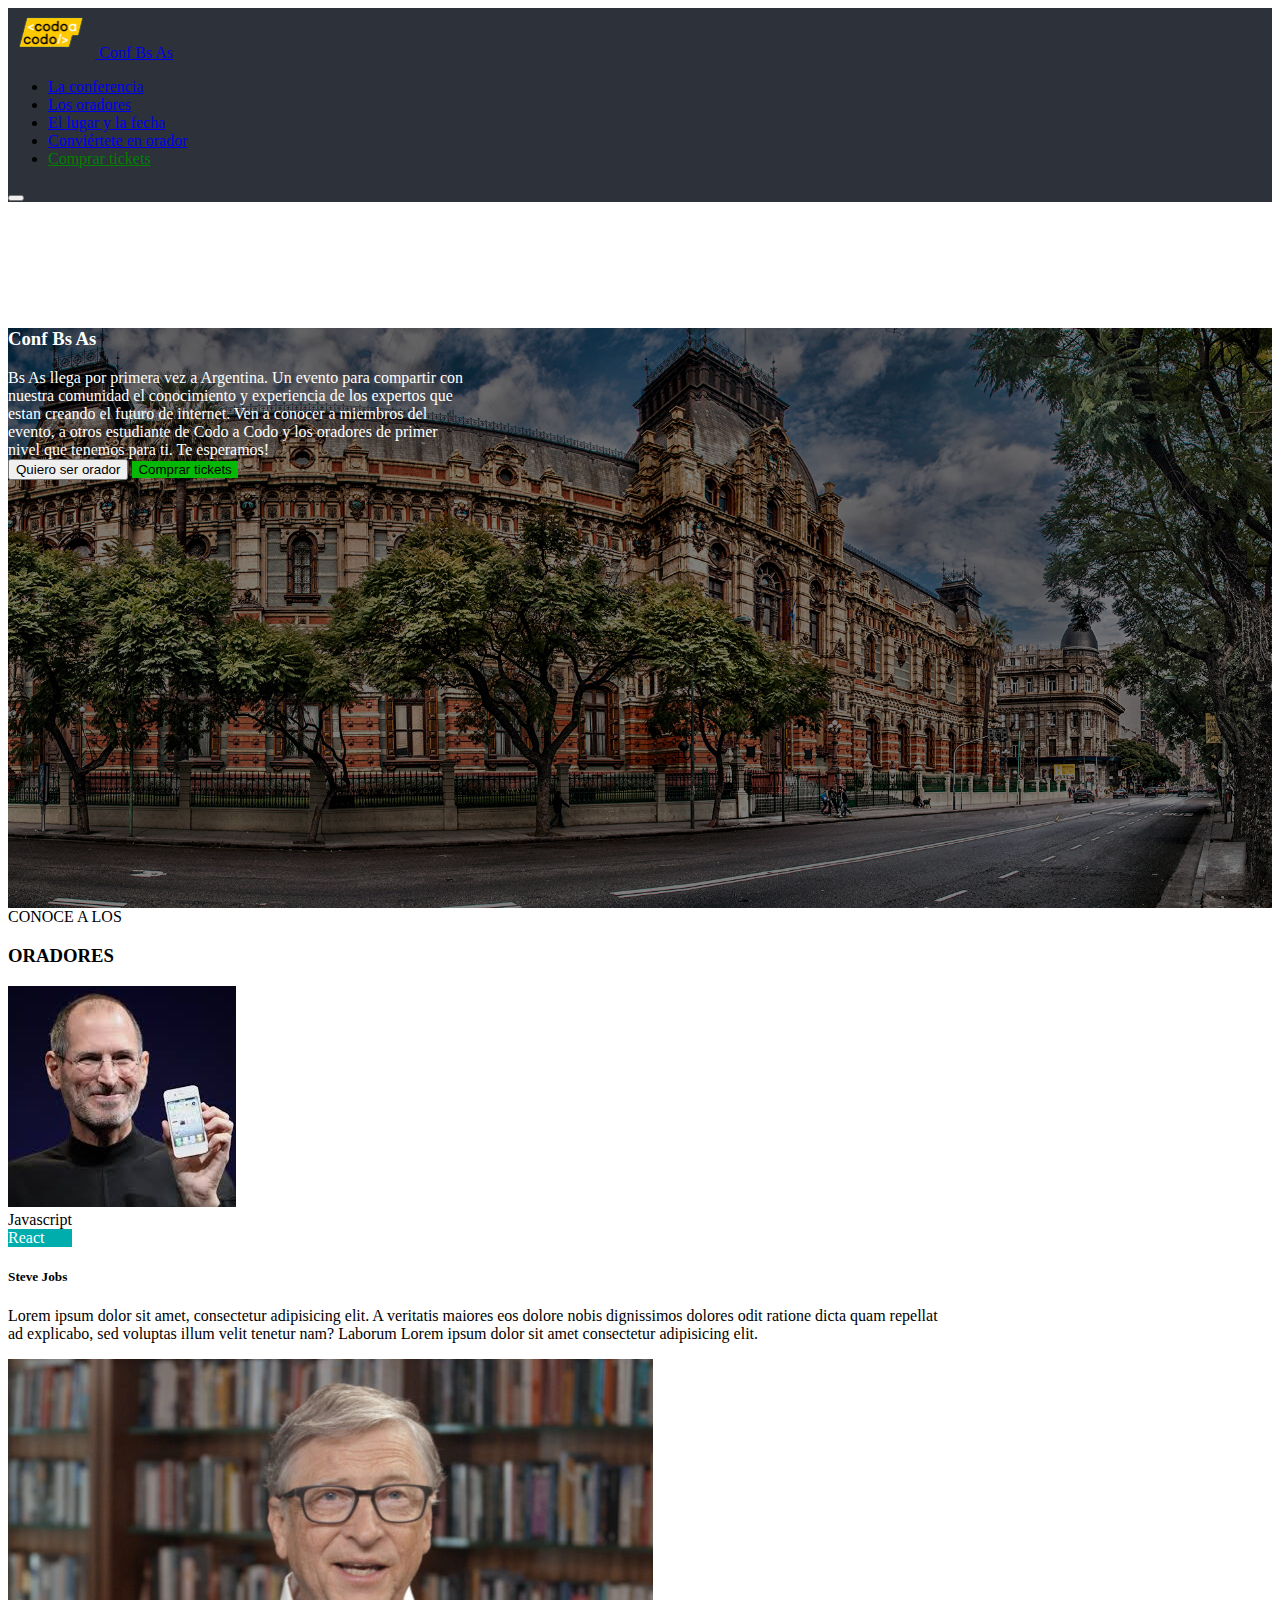
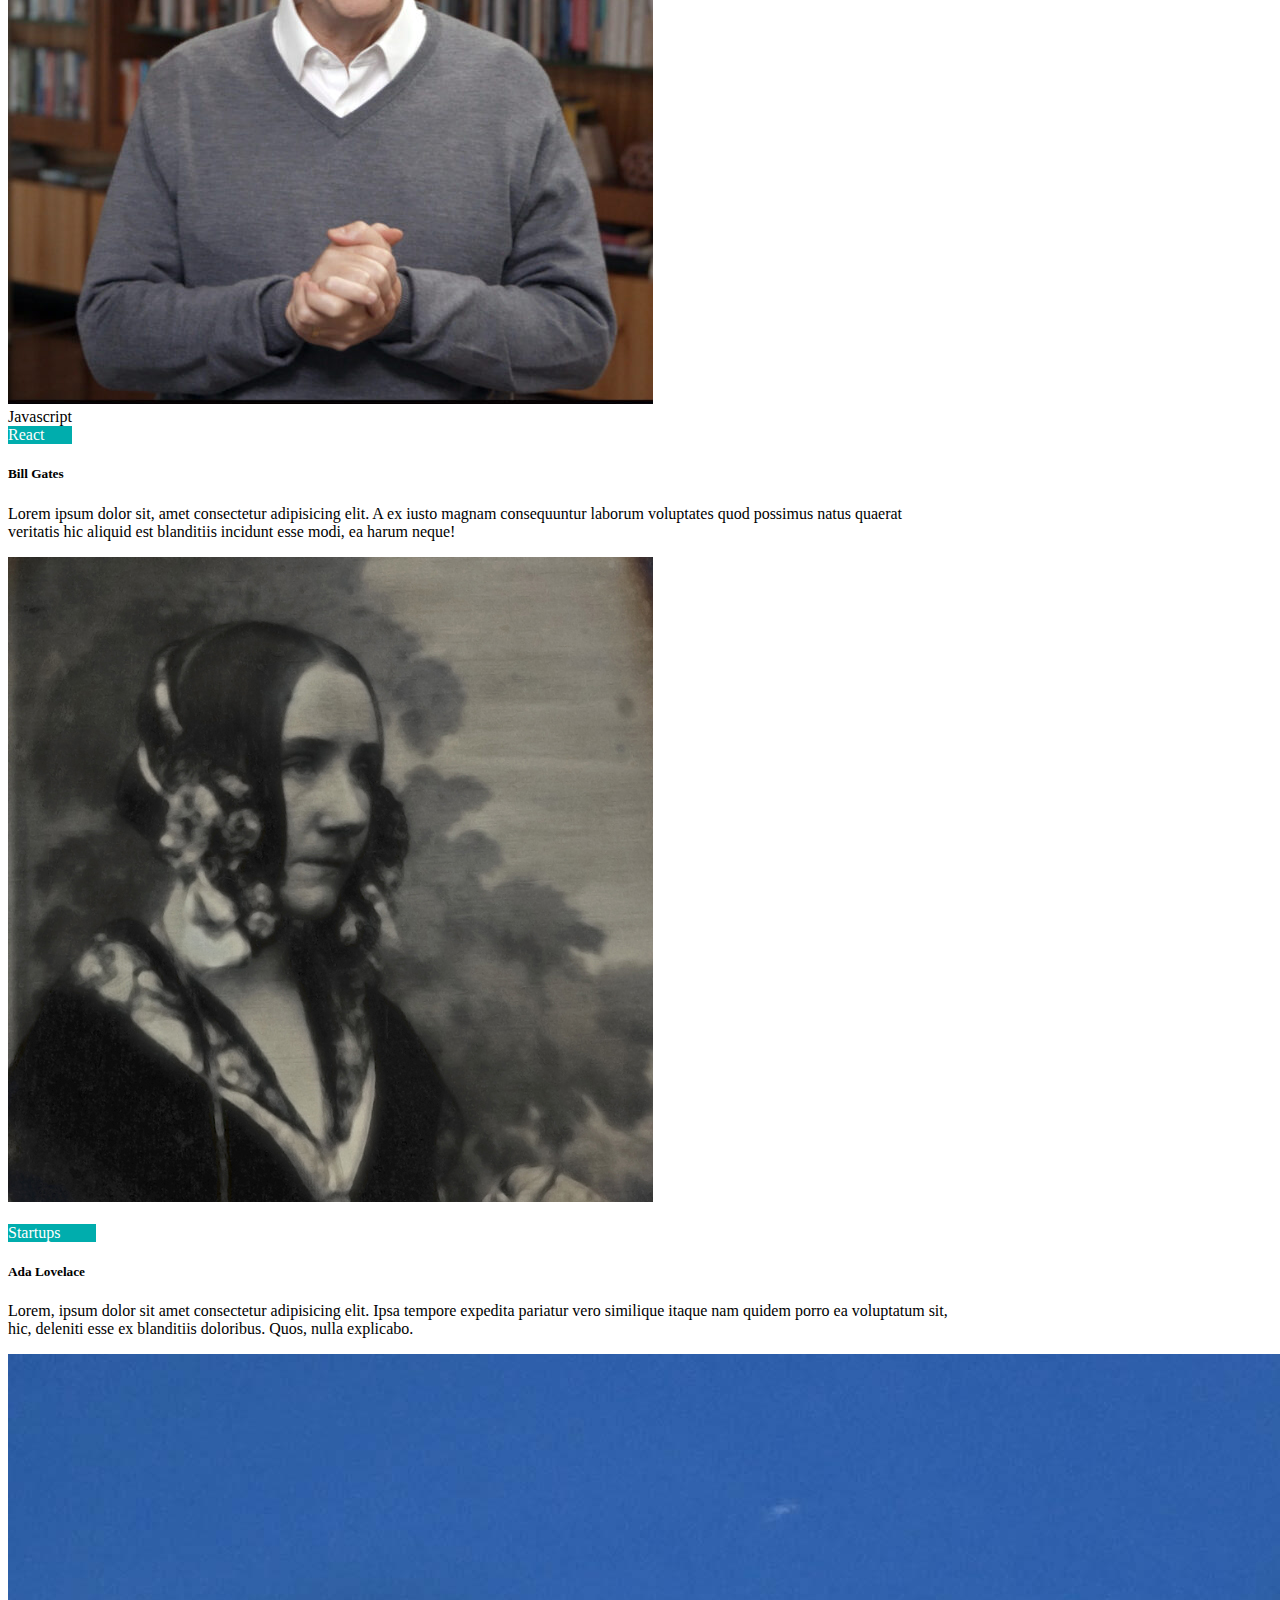
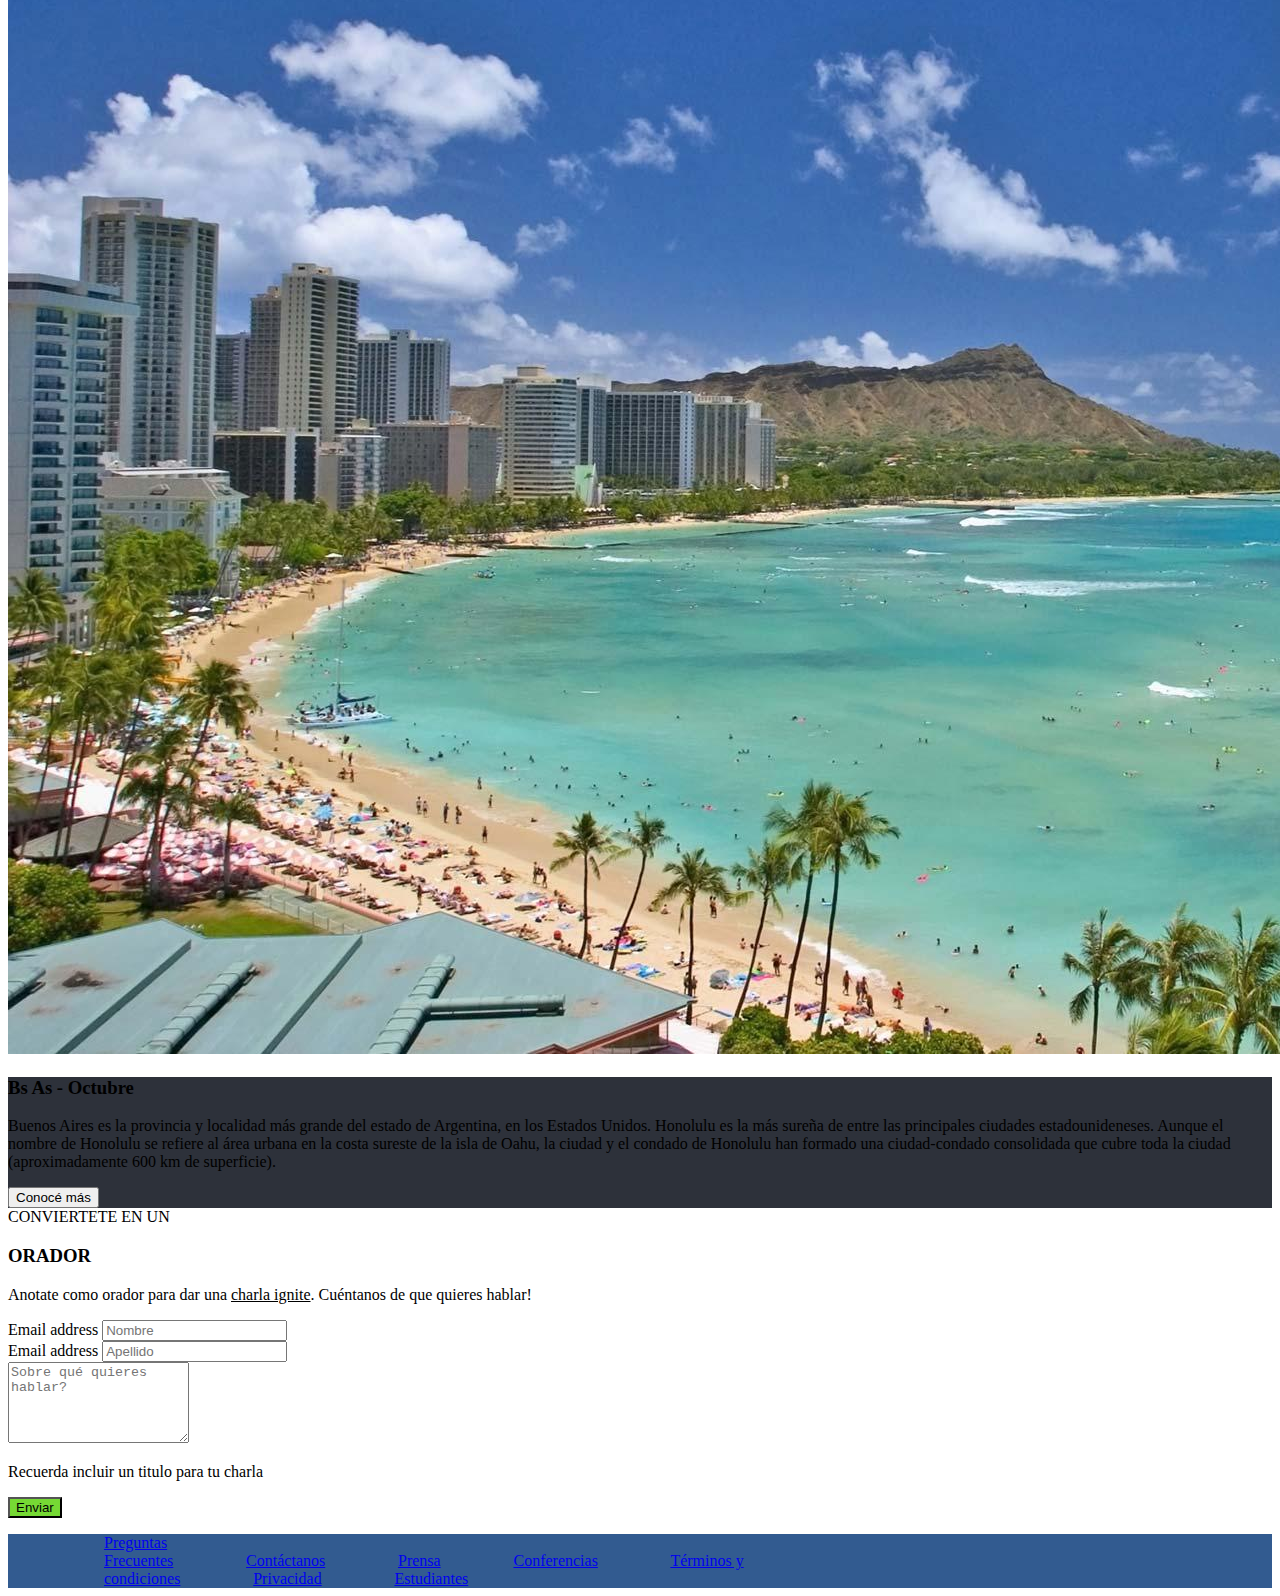
<file: index.html>
<!DOCTYPE html>
<html lang="es">
<head>
    <meta charset="UTF-8">
    <meta http-equiv="X-UA-Compatible" content="IE=edge">
    <meta name="viewport" content="width=device-width, initial-scale=1.0">
    <title>Tp Bootstrap</title>
    <link href="https://cdn.jsdelivr.net/npm/bootstrap@5.0.2/dist/css/bootstrap.min.css" rel="stylesheet" integrity="sha384-EVSTQN3/azprG1Anm3QDgpJLIm9Nao0Yz1ztcQTwFspd3yD65VohhpuuCOmLASjC" crossorigin="anonymous">
    <link rel="stylesheet" href="estilos.css">
</head>
<body>
  <header style="background-color: rgb(45, 49, 58);">
    <div class="container">
      <nav class="navbar navbar-expand-lg navbar-dark">
        <div class="row col-5">
          <a class="navbar-brand" href="#">
            <img src="img/codoacodo.png" alt="logo" height="50" class="d-inline-block align-text-center">
                    Conf Bs As
          </a>
        </div>
        <div class="row">
          <div class="collapse navbar-collapse" id="navbarToggleExternalContent" >
            <ul class="navbar-nav">
              <li class="nav-item">
                <a class="nav-link active" aria-current="page" href="#">La conferencia</a>
              </li>
              <li class="nav-item ">
                <a class="nav-link" aria-current="page" href="#Oradores">Los oradores</a>
              </li>
              <li class="nav-item ">
                <a class="nav-link" href="#Lugar">El lugar y la fecha</a>
              </li>
              <li class="nav-item ">
                <a class="nav-link" href="#Convierte">Conviértete en orador</a>
              </li>
              <li class="nav-item ">
                <a class="nav-link" href="comprarTickets.html"  style="color: green;">Comprar tickets</a>
              </li>
            </ul>
          </div>
        </div>
        <nav class="navbar navbar-dark">
          <div class="container-fluid">
            <button class="navbar-toggler" type="button" data-bs-toggle="collapse" data-bs-target="#navbarToggleExternalContent" aria-controls="navbarToggleExternalContent" aria-expanded="false" aria-label="Toggle navigation">
              <span class="navbar-toggler-icon"></span>
            </button>
          </div>
        </nav>
            
      </nav>
    </div>
  </header>
    
    <div class="portada container-fluid">
      <div class="row">
        <div class="col-4"></div>
        <div class="col-7 text-end  textoPortada">
          <h3 class="align-bottom fw-bold" id="Conferencia">Conf Bs As</h3>
          <span  class="align-bottom">
            Bs As llega por primera vez a Argentina. Un evento para compartir con <br>nuestra comunidad el conocimiento y experiencia de los expertos que <br>estan creando el futuro de internet. Ven a conocer a miembros del<br> evento, a otros estudiante de Codo a Codo y los oradores de primer<br>nivel que tenemos para ti. Te esperamos!</span>
            <br><button type="button" class="btn btn-outline-light btn-sm mt-3">Quiero ser orador</button>
            <button type="button" class="btn btn-success btn-sm mt-3 botonComprar" >Comprar tickets</button>
        </div>
        
      </div>
    </div>
    <div class="container text-center">
      <h7 id="Oradores">CONOCE A LOS</h7>
      <h3 class="fw-bold">ORADORES</h3>
    </div>
    <div class="container cards">
      <div class="row row-cols-1 row-cols-md-3 g-4">
        <div class="col">
          <div class="card">
            <img src="img/steve.jpg" class="card-img-top" alt="...">
            <div class="card-body">
              <div class="badge bg-warning text-wrap" style="width: 6.2em; color: black;">
                Javascript
              </div>
              <div class="badge text-wrap" style="width: 4em; color: #fff; background-color: rgb(0, 173, 173);">
                React
              </div>
              <h5 class="card-title fw-bold">Steve Jobs</h5>
              <p class="card-text">Lorem ipsum dolor sit amet, consectetur adipisicing elit. A veritatis maiores eos dolore nobis dignissimos dolores odit ratione dicta quam repellat ad explicabo, sed voluptas illum velit tenetur nam? Laborum Lorem ipsum dolor sit amet consectetur adipisicing elit.</p>
            </div>
          </div>
        </div>
        <div class="col">
          <div class="card">
            <img src="img/bill.jpg" class="card-img-top" alt="...">
            <div class="card-body">
              <div class="badge bg-warning text-wrap" style="width: 6.2em; color: black;">
                Javascript
              </div>
              <div class="badge text-wrap" style="width: 4em; color: #fff; background-color: rgb(0, 173, 173);">
                React
              </div>
              <h5 class="card-title fw-bold">Bill Gates</h5>
              <p class="card-text">Lorem ipsum dolor sit, amet consectetur adipisicing elit. A ex iusto magnam consequuntur laborum voluptates quod possimus natus quaerat veritatis hic aliquid est blanditiis incidunt esse modi, ea harum neque!</p>
            </div>
          </div>
        </div>
        <div class="col">
          <div class="card">
            <img src="img/ada.jpeg" class="card-img-top" alt="...">
            <div class="card-body">
              <div class="badge bg-secondary text-wrap" style="width: 6em; color: #fff;">
                Negocios
              </div>
              <div class="badge bg-danger text-wrap" style="width: 5.5em; color: #fff; background-color: rgb(0, 173, 173);">
                Startups
              </div>
              <h5 class="card-title fw-bold">Ada Lovelace</h5>
              <p class="card-text">Lorem, ipsum dolor sit amet consectetur adipisicing elit. Ipsa tempore expedita pariatur vero similique itaque nam quidem porro ea voluptatum sit, hic, deleniti esse ex blanditiis doloribus. Quos, nulla explicabo.</p>
            </div>
          </div>
        </div>
      </div>
    </div>  
    <div class="container-fluid">
      <div class="row">
        <div class="col-md-6 col-12" style="padding-right: 1px; padding-left: 0px;">
          <img src="img/honolulu.jpg" alt="" class="img-fluid">
        </div>
        <div class="col-md-6" style="background-color: rgb(45, 49, 58);">
          <h3 class="text-white mt-3" id="Lugar">Bs As - Octubre</h3>
          <p class="text-white">Buenos Aires es la provincia y localidad más grande del estado de Argentina, en los Estados Unidos. Honolulu es la más sureña de entre las principales ciudades estadounideneses. Aunque el nombre de Honolulu se refiere al área urbana en la costa sureste de la isla de Oahu, la ciudad y el condado de Honolulu han formado una ciudad-condado consolidada que cubre toda la ciudad (aproximadamente 600 km de superficie).</p>
          <button type="button" class="btn btn-outline-light btn-sm">Conocé más</button>
        </div>
      </div>
    </div>
    <div class="container text-center">
      <h7 id="Convierte">CONVIERTETE EN UN</h7>
      <h3 class="fw-bold">ORADOR</h3>
      <P>Anotate como orador para dar una <a href="#" style="color: black;">charla ignite</a>. Cuéntanos de que quieres hablar!</P>
    </div>
    <div class="container w-50">
      <div class="row">
        <div class="col">
          <label for="exampleFormControlInput1" class="form-label">Email address</label>
          <input type="email" class="form-control" id="exampleFormControlInput1" placeholder="Nombre">
        </div>
        <div class="col">
          <label for="exampleFormControlInput1" class="form-label">Email address</label>
          <input type="email" class="form-control" id="exampleFormControlInput1" placeholder="Apellido">
        </div>
      </div>
      <label for="exampleFormControlTextarea1" class="form-label"></label>
      <textarea class="form-control fs-5" id="exampleFormControlTextarea1" rows="5" placeholder="Sobre qué quieres hablar?"></textarea>
      <p class="text-muted">Recuerda incluir un titulo para tu charla</p>
      <div class="d-grid gap-2">
        <button class="btn text-white" type="button" style="background-color: rgba(83, 207, 0, 0.795);">Enviar</button>
      </div>
    </div>
    <footer style="margin-top: 1em; background-color: rgba(10, 59, 122, 0.836);">
      <nav class="navbar navbar-expand">
        <div class="container">
          <div class="collapse navbar-collapse" id="navbarNavAltMarkup">
            <div class="navbar-nav navbar-center">
              <a class="nav-link f-link texto-centrado text-white" href="#">Preguntas <br> Frecuentes</a>
              <a class="nav-link f-link text-white" href="#">Contáctanos</a>
              <a class="nav-link f-link text-white" href="#">Prensa</a>
              <a class="nav-link f-link text-white" href="#">Conferencias</a>
              <a class="nav-link f-link texto-centrado text-white" href="#">Términos y <br> condiciones</a>
              <a class="nav-link f-link text-white" href="#">Privacidad</a>
              <a class="nav-link f-link text-white" href="#">Estudiantes</a>
            </div>
          </div>
        </div>
      </nav>
    </footer>


    <script src="https://cdn.jsdelivr.net/npm/bootstrap@5.0.2/dist/js/bootstrap.bundle.min.js" integrity="sha384-MrcW6ZMFYlzcLA8Nl+NtUVF0sA7MsXsP1UyJoMp4YLEuNSfAP+JcXn/tWtIaxVXM" crossorigin="anonymous"></script>
</body>
</html>
</file>
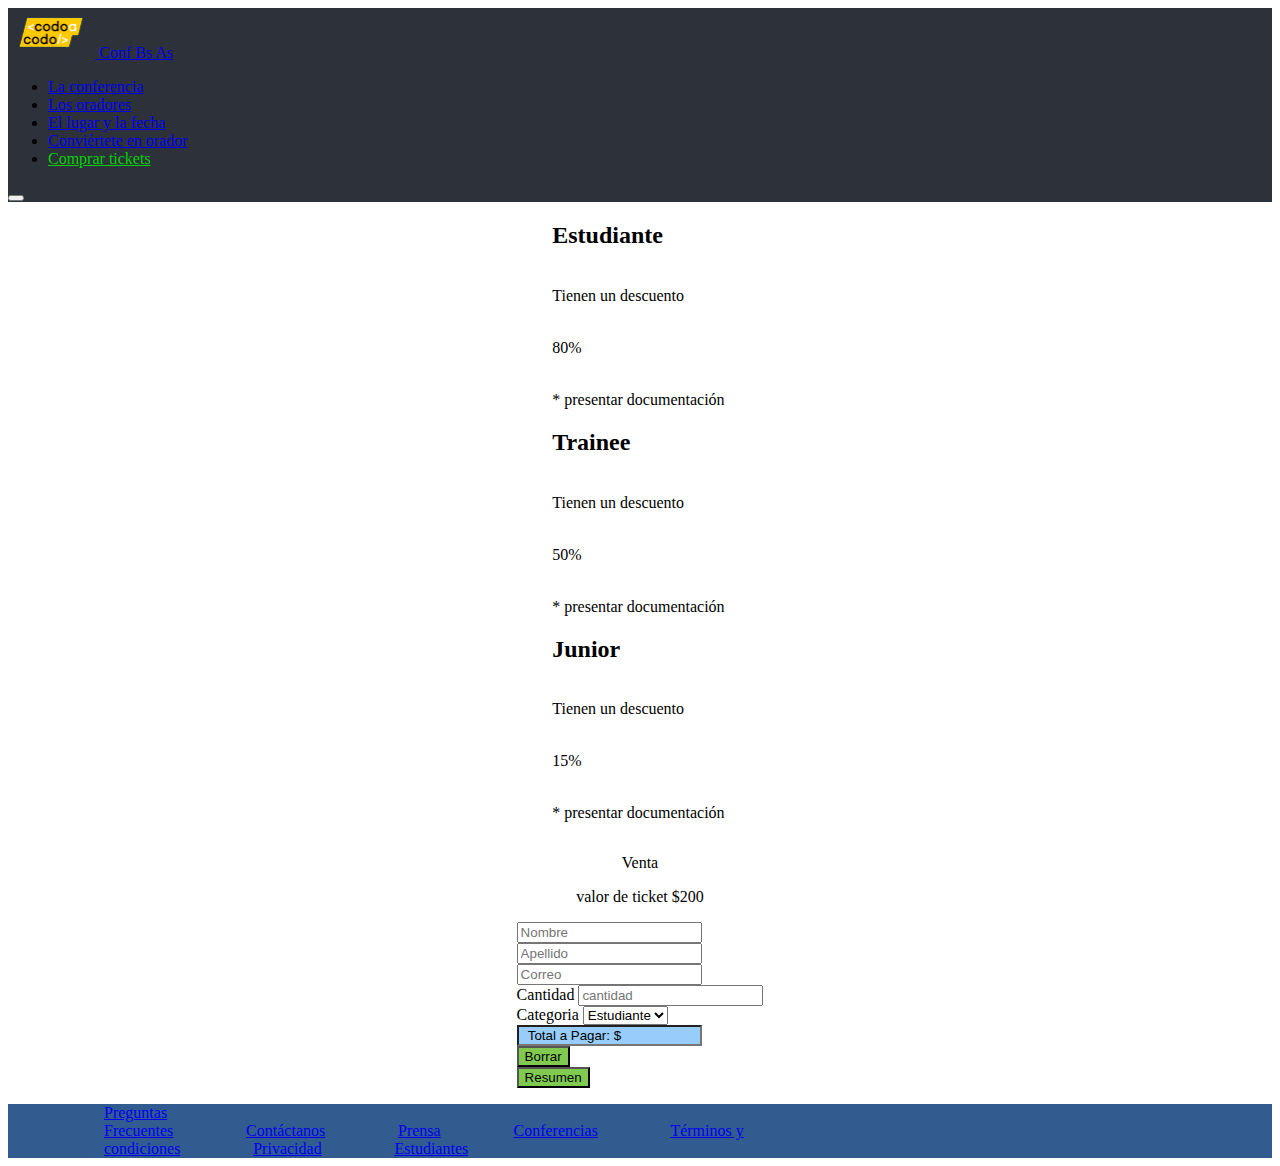
<file: comprarTickets.html>
<!DOCTYPE html>
<html lang="es">
<head>
    <meta charset="UTF-8">
    <meta http-equiv="X-UA-Compatible" content="IE=edge">
    <meta name="viewport" content="width=device-width, initial-scale=1.0">
    <title>Tp Bootstrap</title>
    <link href="https://cdn.jsdelivr.net/npm/bootstrap@5.0.2/dist/css/bootstrap.min.css" rel="stylesheet" integrity="sha384-EVSTQN3/azprG1Anm3QDgpJLIm9Nao0Yz1ztcQTwFspd3yD65VohhpuuCOmLASjC" crossorigin="anonymous">
    <link rel="stylesheet" href="estilos.css">
</head>
<body>
  <header style="background-color: rgb(45, 49, 58);">
    <div class="container">
      <nav class="navbar navbar-expand-lg navbar-dark">
        <div class="row col-5">
          <a class="navbar-brand" href="#">
            <img src="img/codoacodo.png" alt="logo" height="50" class="d-inline-block align-text-center">
                    Conf Bs As
          </a>
        </div>
        <div class="row">
          <div class="collapse navbar-collapse" id="navbarToggleExternalContent" >
            <ul class="navbar-nav">
              <li class="nav-item">
                <a class="nav-link" aria-current="page" href="index.html">La conferencia</a>
              </li>
              <li class="nav-item ">
                <a class="nav-link" aria-current="page" href="index.html#Oradores">Los oradores</a>
              </li>
              <li class="nav-item ">
                <a class="nav-link" href="index.html#Lugar">El lugar y la fecha</a>
              </li>
              <li class="nav-item ">
                <a class="nav-link" href="index.html#Convierte">Conviértete en orador</a>
              </li>
              <li class="nav-item ">
                <a class="nav-link " href="#"style="color: rgb(2, 210, 2);">Comprar tickets</a>
              </li>
            </ul>
          </div>
        </div>
        <nav class="navbar navbar-dark">
          <div class="container-fluid">
            <button class="navbar-toggler" type="button" data-bs-toggle="collapse" data-bs-target="#navbarToggleExternalContent" aria-controls="navbarToggleExternalContent" aria-expanded="false" aria-label="Toggle navigation">
              <span class="navbar-toggler-icon"></span>
            </button>
          </div>
        </nav>
            
      </nav>
    </div>
  </header>
  <div class="container-fluid cf mt-5">
      <div class="row w-75">
          <div class="col cartel text-center border border-primary">
            <h2 class="mt-4">Estudiante</h2>
            <span class="fs-4"><br>Tienen un descuento</span>
            <p class="fw-bold fs-4"><br>80%</p>  
            <p class="text-muted"><br>* presentar documentación</p>  
          </div>
          <div class="col cartel text-center border border-success">
            <h2 class="mt-4">Trainee</h2>
            <span class="fs-4"> <br> Tienen un descuento</span>
            <p class="fw-bold fs-4"><br>50%</p>  
            <p class="text-muted"><br>* presentar documentación</p></div>
          <div class="col cartel text-center border border-warning">
            <h2 class="mt-4">Junior</h2>
            <span class="fs-4"> <br> Tienen un descuento</span>
            <p class="fw-bold fs-4"><br>15%</p>  
            <p class="text-muted"><br>* presentar documentación</p></div>
      </div>
  </div>  
  <div class="container">
    <p class="cf text-uppercase fs-6 mb-0">Venta</p>
    <p class="cf text-uppercase fs-2 fw-bold">valor de ticket $200</p>
  </div>
  <div class="container-fluid cf">
    <form class="row g-3 w-75">
      <div class="col-md-6">
        <input type="text" class="form-control" id="inputNombre" placeholder="Nombre" required>
      </div>
      <div class="col-md-6">
        <input type="text" class="form-control" id="inputApellido" placeholder="Apellido" required>
      </div>
      <div class="col-12">
        <input type="email" class="form-control" id="inputEmail" placeholder="Correo" required>
      </div>
      <div class="col-md-6">
        <label class="mb-2" for="inputCantidad">Cantidad</label>
        <input type="number" class="form-control" id="inputCantidad" placeholder="cantidad" required>
      </div>
      <div class="col-md-6">
        <label class="mb-2"  for="opcionDescuento">Categoria</label>
        <select class="form-select" aria-label="Default select example" id="opcionDescuento">
          <option selected value="1">Estudiante</option>
          <option value="2">Trainee</option>
          <option value="3">Junior</option>
        </select>
      </div>
      <div class="col-12 mt-5 mb-4">
        <input class="form-control p-3" type="text" value="  Total a Pagar: $" id="cartelTotal" readonly style="background-color: rgb(151, 204, 251);">
      </div>
      <div class="col-6"><button class="btn w-100 text-light" type="reset" style="background-color: rgba(97, 189, 35, 0.795);">Borrar</button></div>
      <div class="col-6"><button class="btn w-100 text-light" type="button" style="background-color: rgba(97, 189, 35, 0.795);" onclick="calcularTotal()">Resumen</button></div>
      
    </form>
  </div>
  </div>
    
  <footer style="margin-top: 1em; background-color: rgba(10, 59, 122, 0.836);">
    <nav class="navbar navbar-expand">
      <div class="container">
        <div class="collapse navbar-collapse" id="navbarNavAltMarkup">
          <div class="navbar-nav navbar-center">
            <a class="nav-link f-link texto-centrado text-white" href="#">Preguntas <br> Frecuentes</a>
            <a class="nav-link f-link text-white" href="#">Contáctanos</a>
            <a class="nav-link f-link text-white" href="#">Prensa</a>
            <a class="nav-link f-link text-white" href="#">Conferencias</a>
            <a class="nav-link f-link texto-centrado text-white" href="#">Términos y <br> condiciones</a>
            <a class="nav-link f-link text-white" href="#">Privacidad</a>
            <a class="nav-link f-link text-white" href="#">Estudiantes</a>
          </div>
        </div>
      </div>
    </nav>
  </footer>


  <script src="https://cdn.jsdelivr.net/npm/bootstrap@5.0.2/dist/js/bootstrap.bundle.min.js" integrity="sha384-MrcW6ZMFYlzcLA8Nl+NtUVF0sA7MsXsP1UyJoMp4YLEuNSfAP+JcXn/tWtIaxVXM" crossorigin="anonymous"></script>
  <script src="codigo.js"></script>
</body>
</html>
</file>
<file: estilos.css>
@media only screen and (max-width: 2000px){
    .textoPortada{
        margin-top: 15%;
    }
    .portada{
        background-image: url(img/ba1.jpg);
        
        background: linear-gradient(rgba(0, 0, 0, 0.5), rgba(0, 0, 0, 0.5)), url(img/ba1.jpg);
        background-size: cover;
        background-position: center bottom;
        height: 580px;
        color: #fff;
    }
    .navbar-center {
        margin: auto;
    }
}

@media only screen and (max-width: 980px){
    .textoPortada{
        margin-top: 15%;
    }
    .portada{
        background-image: url(img/ba1.jpg);
        
        background: linear-gradient(rgba(0, 0, 0, 0.5), rgba(0, 0, 0, 0.5)), url(img/ba1.jpg);
        background-size: cover;
        background-position: center bottom;
        height: 580px;
        color: #fff;
    }
    .navbar-center {
        margin: auto;
    }
}

@media only screen and (min-width: 981px){
    .textoPortada{
        margin-top: 10%;
    }
    .portada{
        background-image: url(img/ba1.jpg);
        
        background: linear-gradient(rgba(0, 0, 0, 0.5), rgba(0, 0, 0, 0.5)), url(img/ba1.jpg);
        background-size: cover;
        background-position: center center;
        height: 580px;
        color: #fff;
    }

    .navbar-center {
        margin: auto;
        padding-left: 6em;
    }
    .f-link{
        margin-right: 4.3em;
    }
}

@media only screen and (min-width: 2000px){
    .textoPortada{
        margin-top: 10%;
    }
    .portada{
        background-image: url(img/ba1.jpg);
        
        background: linear-gradient(rgba(0, 0, 0, 0.5), rgba(0, 0, 0, 0.5)), url(img/ba1.jpg);
        background-size: cover;
        background-position: center center;
        height: 580px;
        color: #fff;
    }
}

.botonComprar{
    background-color: rgb(5, 184, 5);
    border: rgb(5, 184, 5);
}
.cards{
    width: 75%;
}

.texto-centrado{
    margin-top: 0;
    padding-top: 0;
}
.cartel{
    margin-right: 0.2em;
}
.cf{
    display: flex;
    justify-content: center;
}
@media only screen and (max-width: 1350px){
    .carteles{
        width: 100%;
    }
}
</file>
